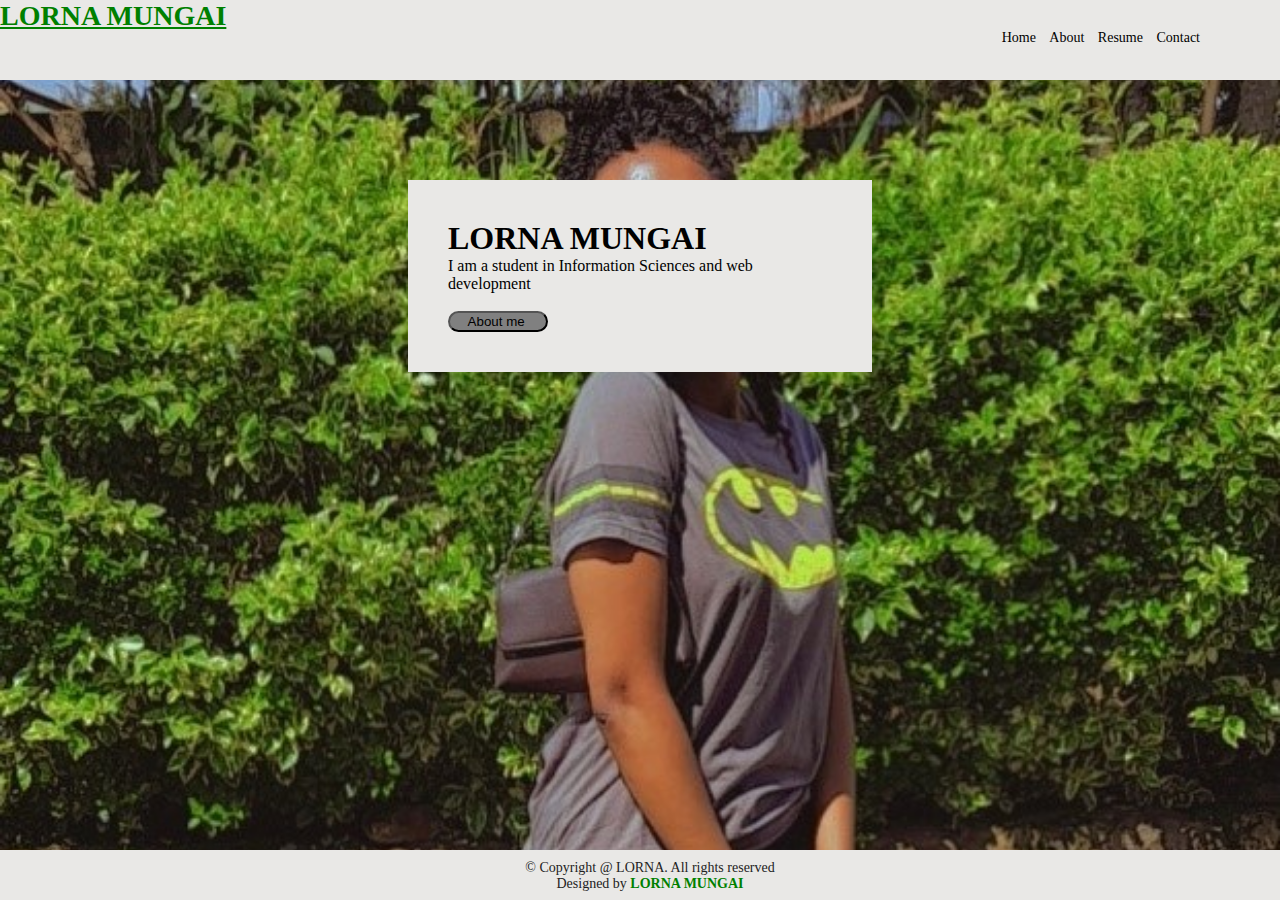
<file: index.html>
<!DOCTYPE html>
<html>
    <head>
        <meta charset="UTF-8">
        <meta content="width=device-width, initial-scale=1.0 " name="viewport " />
        <title>Home - LORNA MUNGAI</title>
        <link rel="stylesheet" href="index.css" type="text/css">
    </head>
    <body>
        <header>
            <div class="header_left" >
                <a href="index.html">
                    <h1> LORNA MUNGAI</h1>
                </a>
            </div>
            <div class="header_right">
                <nav>
                    <ol>
                        <li><a href="#">Home</a></li>
                        <li><a href="about.html">About</a></li>
                        <li><a href="resume.html">Resume</a></li>
                        <li><a href="contact.html">Contact</a></li>
                    </ol>
                </nav>
            </div>
        </header>
        <main class="main">
            <h1>LORNA MUNGAI</h1>
            <p >I am a student in Information Sciences and web development</p>
            <br>
              <a href="about.html">
                <input type="submit" value="About me " id="aboutme" >

              </a> 
        </main>
        <footer>
            <p>© Copyright @ LORNA. All rights reserved
                <br> Designed by <strong>LORNA MUNGAI</strong></p>
        </footer>
    </body>
</html>
</file>
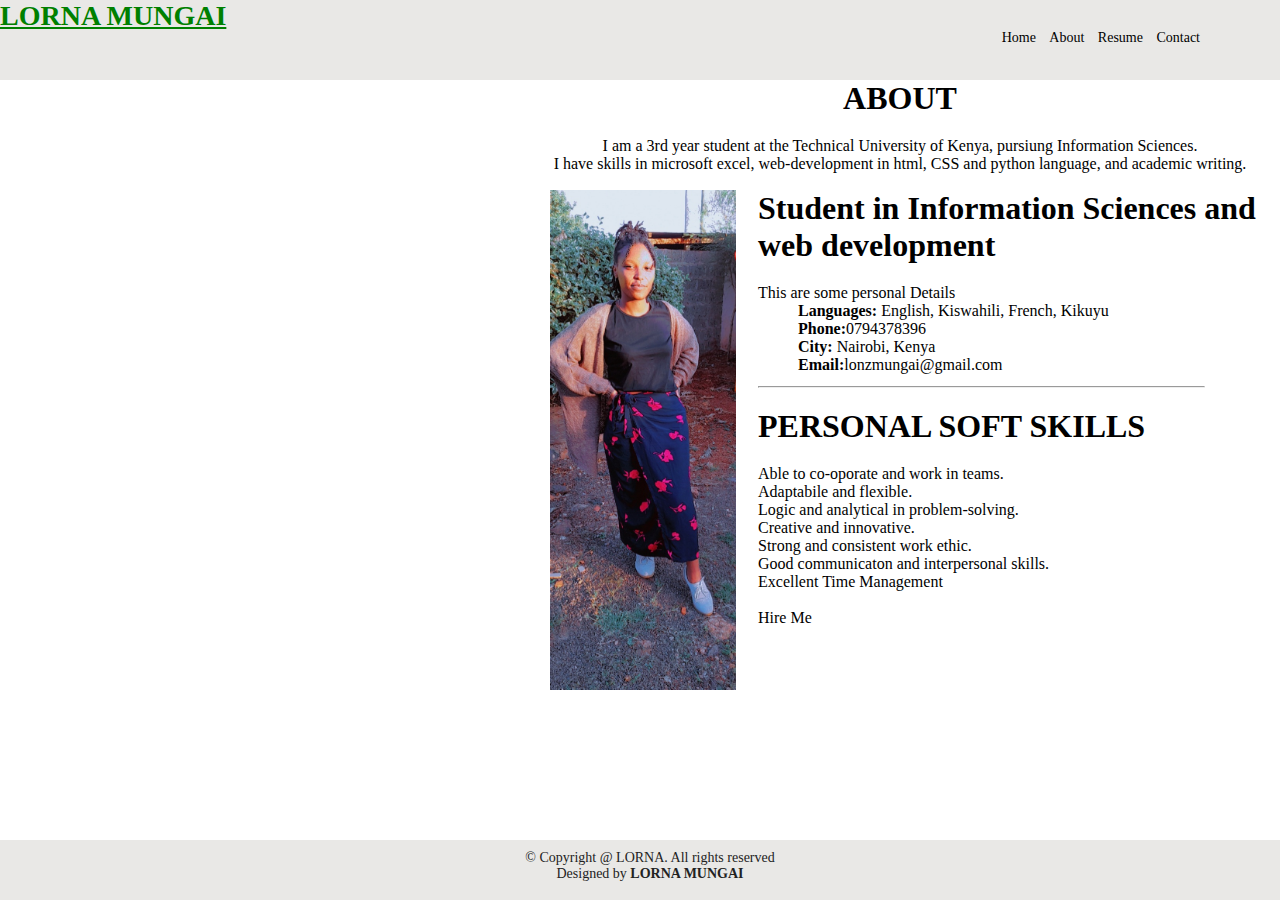
<file: about.html>
<!DOCTYPE html>
<html>
    <head>
        <meta charset="UTF-8">
        <meta name="viewport" content="width=device-width, initial-scale=1.0">
        <meta http-equiv="X-UA-Compatible " content="ie=edge " />
        <title>About-LORNA MUNGAI</title>
        <link rel="stylesheet" href="about.css" type="text/css">
    </head>
    <body>
        <header>
            <div class="header_left">
                <a href="index.html">
                    <h1>LORNA MUNGAI</h1>
                </a>
            </div>
            <div class="header_right">
                <nav>
                    <ol>
                        <li><a href="index.html">Home</a></li>
                        <li><a href="about.html">About</a></li>
                        <li><a href="resume.html">Resume</a></li>
                        <li><a href="contact.html">Contact</a></li>
                    </ol>
                </nav>
            </div>
        </header>
        <main>
            <div class="container">
            <div class="about">
            <h1>ABOUT</h1>
            <p> I am a 3rd year student at the Technical University of Kenya, pursiung Information Sciences. <br>
                I have skills in microsoft excel, web-development in html, CSS and python language, and academic writing.</p>
            </div>
            <div class="wrapper">
            <div class="image">
                <img src="images/backgroundimage.jpg" alt="myself's image" id="image">
            </div> 
                <div class="personal-details">
                    <h1>Student in Information Sciences and web development</h1>
                    <p>This are some personal Details</p>
                    <ol>
                        <li><b>Languages: </b>English, Kiswahili, French, Kikuyu</li><br>
                        <li><b>Phone:</b>0794378396</li><br>
                        <li><b>City: </b>Nairobi, Kenya</li><br>
                        <li><b>Email:</b>lonzmungai@gmail.com</li><br>
                    </ol>
                </div>
                <br><br><hr>
                <div class="soft-skills">
                    <h1>PERSONAL SOFT SKILLS</h1>
                    <p> Able to co-oporate and work in teams. <br>
                        Adaptabile and flexible. <br>
                        Logic and analytical in problem-solving. <br>
                        Creative and innovative. <br>
                        Strong and consistent work ethic. <br>
                        Good communicaton and interpersonal skills. <br>
                        Excellent Time Management <br>
                    </p><br>
                    <li><a href="contact.html" class="hire-btn">Hire Me</a></li>
                </div>
                </div>
        </main>
        <footer>
            <p>© Copyright @ LORNA. All rights reserved
                <br> Designed by <strong>LORNA MUNGAI</strong></p>
        </footer>
    </body>
</html>
</file>
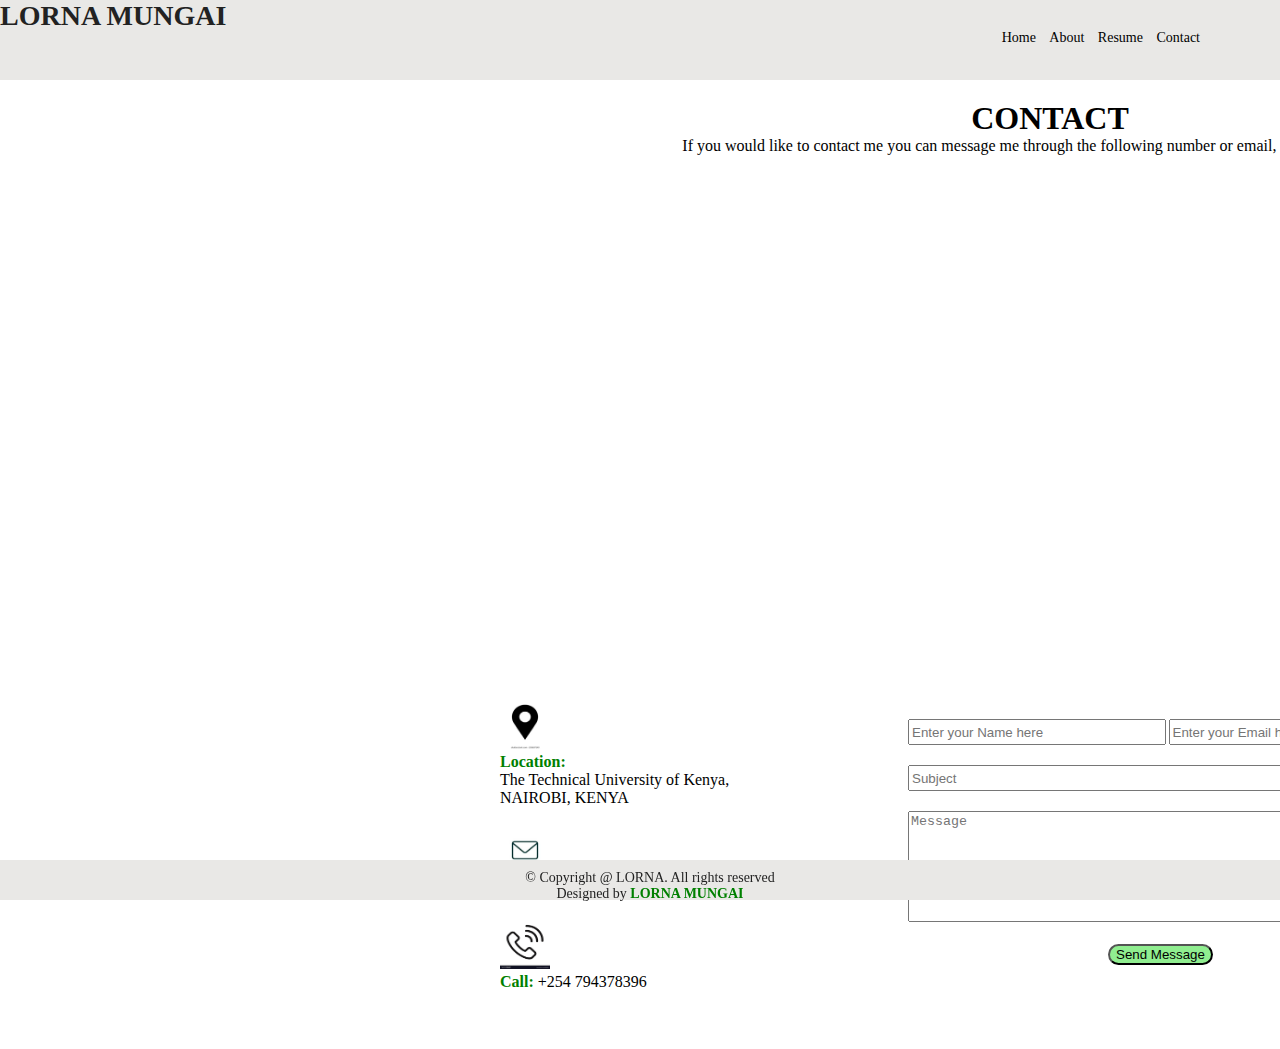
<file: contact.html>
<!DOCTYPE html>
<html>
    <head>
        <meta charset="UTF-8">
        <meta name="viewport " content="width=device-width, initial-scale = 1.0 " />
        <meta http-equiv="X-UA-Compatible " content="ie=edge " />
        <title>Home - LORNA MUNGAI</title>
        <link rel="stylesheet" href="contact.css" type="text/css">
    </head>
    <body>
        <header>
            <div class="header_left">
                <h1>LORNA MUNGAI</h1>
            </div>
            <div class="header_right">
                <nav>
                    <ol>
                        <li><a href="index.html">Home</a></li>
                        <li><a href="about.html">About</a></li>
                        <li><a href="resume.html">Resume</a></li>
                        <li><a href="contact.html">Contact</a></li>
                    </ol>
                </nav>
            </div>
        </header>
        <main>
            <div class="container">
                <div class="heading">
                    <h1>CONTACT</h1>
                    <p> If you would like to contact me you can message me through the following number or email, or visit the Location..</p>
                </div>
                <div class="map">
                        <iframe src="https://www.google.com/maps/embed?pb=!1m18!1m12!1m3!1d3988.8051145597797!2d36.8235128153082!3d-
                        1.2912760359972055!2m3!1f0!2f0!3f0!3m2!1i1024!2i768!4f13.1!3m3!1m2!1s0x182f10df5a23385d%3A0x15238033c2bcdc3b!2sSchool%20of%20Health%20and%20Biomedical%20Science%20-%20Technical%20University%20of%20Kenya(TUK)!5e0!3m2!1sen!2ske!4v1637609176946!5m2!1sen!2ske" 
                        width="1000" height="450" style="border:0;" allowfullscreen="" loading="lazy"></iframe>
                </div>
                <div class="wrapper">
                    <div class="contact">
                        <aside><img src="images/location.png" alt="The Location icon" class="location"></aside>
                        <p><strong>Location:</strong> <br>
                            The Technical University of Kenya, <br>
                            NAIROBI, KENYA</p>
                        <img src="images/email.jpg" alt="The email icon" class="email">
                        <p><strong>Email:</strong> lonzmungai@gmail.com</p> 
                        <img src="images/call.png" alt="The call icon" class="call">
                        <p><strong>Call:</strong> +254 794378396</p>
                    </div>
                    <div class="message">
                        <form action="#">
                            <input type="text" class="name" placeholder="Enter your Name here" required=""/>
                            <input type="email" class="emailaddress" placeholder="Enter your Email here" required=""/><br>
                            <input type="text" class="subject" placeholder="Subject" required=""/>
                            <textarea name="description" id="desc" cols="55" rows="7" placeholder="Message" required=""></textarea>
                            <input type="submit" value ="Send Message" class="submit" >
                        </form>
                    </div>
                </div>
                </div>
        </main>
        <footer>
            <p>© Copyright @ LORNA. All rights reserved
                <br> Designed by  <strong>LORNA MUNGAI</strong> </p>
        </footer>
    </body>
</html>
</file>
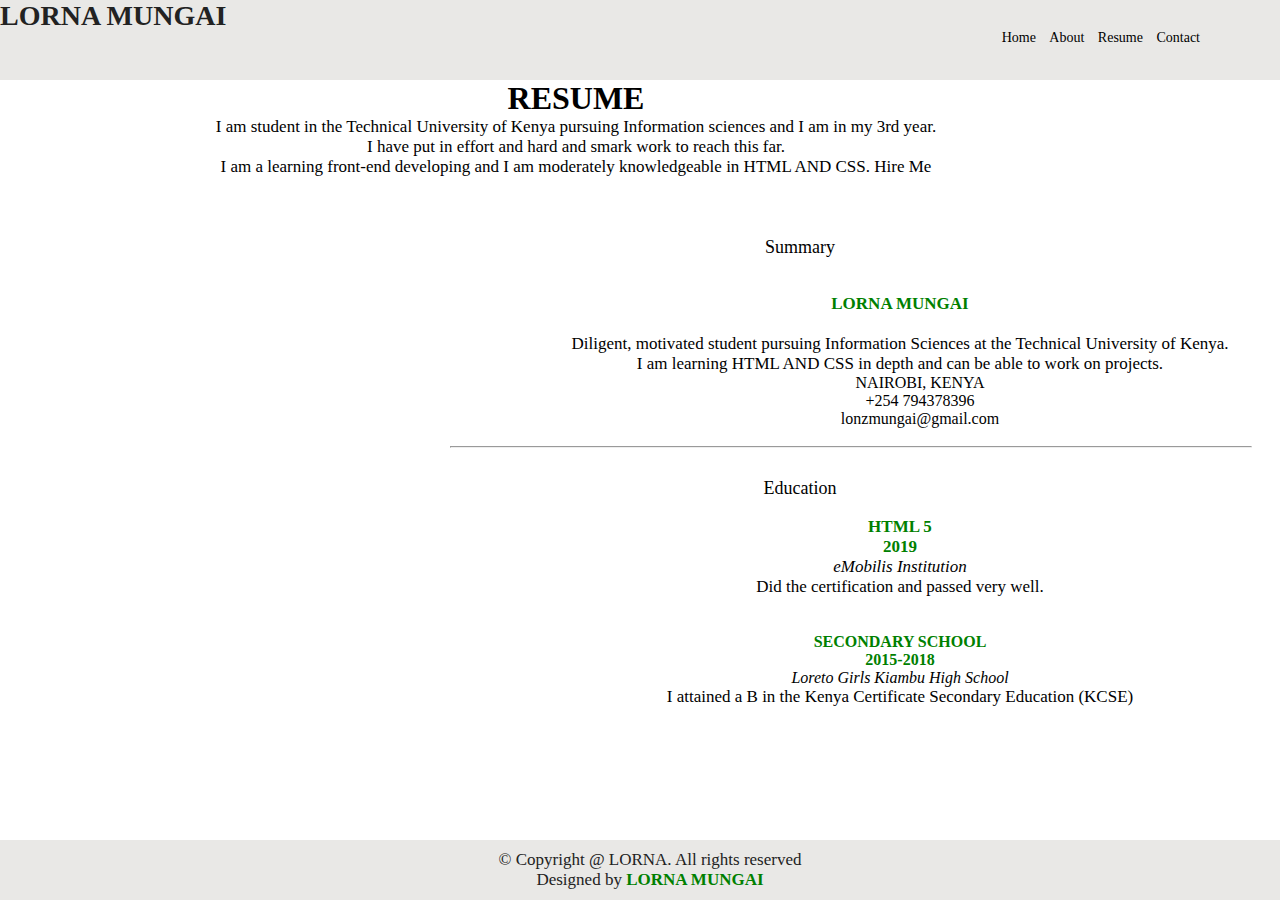
<file: resume.html>
<!DOCTYPE html>
<html>
    <head>
        <meta charset="UTF-8">
        <meta name="viewport " content="width=device-width, initial-scale=1.0 " />
        <meta http-equiv="X-UA-Compatible " content="ie=edge " />
        <title>Home - LORNA MUNGAI</title>
        <link rel="stylesheet" href="resume.css" type="text/css">

    </head>
    <body>
        <header>
            <div class="header_left">
                <h1>LORNA MUNGAI</h1>
            </div>
            <div class="header_right">
                <nav>
                    <ol>
                        <li><a href="#">Home</a></li>
                        <li><a href="about.html">About</a></li>
                        <li><a href="resume.html">Resume</a></li>
                        <li><a href="contact.html">Contact</a></li>
                    </ol>
                </nav>
            </div>
        </header>
        <main>
            <div class="resume">
            <h1>RESUME</h1>
            <p class="resumep">I am student in the Technical University of Kenya pursuing Information sciences and I am in my 3rd year. <br>
                I have put in effort and hard and smark work to reach this far. <br>
                I am a learning front-end developing and I am moderately knowledgeable in HTML AND CSS.
            <a href="contact.html">Hire Me</a>
        </p>
    </div>
    <div class="wrapper">
        <div class="summary">
            <p class="sumtitle">Summary </p><br> <br>
            <p> 
                <strong>LORNA MUNGAI</strong><br> <br>
                Diligent, motivated student pursuing Information Sciences 
                at the Technical University of Kenya. <br>
                I am learning HTML AND CSS in depth and can be able to work on projects.</p>
                <ul class="summaryul">
                    <li> NAIROBI, KENYA</li> <br>
                    <li> +254 794378396</li> <br>
                    <li> lonzmungai@gmail.com</li> <br>

                </ul>
        </div> <br> <hr>
        <div class="education">
            <p class="edtitle"> Education </p><br>
            <p><strong>HTML 5 <br>
                    2019 </strong><br>
                <i>eMobilis Institution </i><br>
                Did the certification and passed very well.
            </p> <br><br>
            <strong>SECONDARY SCHOOL <br>
                2015-2018 <br></strong>
            <i>Loreto Girls Kiambu High School</i>
            <p>I attained a B in the Kenya Certificate Secondary Education (KCSE)</p>

        </div>
    </div>    
        </main>
        <footer>
            <p>© Copyright @ LORNA. All rights reserved
                <br> Designed by <strong>LORNA MUNGAI</strong></p>
        </footer>
    </body>
</html>
</file>
<file: index.css>
*{
    margin:0;
}
body{
    height: 100vh;
    background-image: url("images/bgimage.jpg");
    background-attachment: fixed;
    background-repeat: no-repeat;
    background-size: cover;
    background-position: top;
}
header{
    top: 0;
    background-color: #e9e8e6;
    color: #222222;
    font-size: 14px;
    width: 2000px;
    height: 80px;
    position: relative;

}
.header_right{
    align-items: right;
    text-align: right;
    word-spacing: 10px;
    width: 1200px;
    height: 20px;
   
}
.header_left{
    align-items: left;
    text-align: left;
    border-top-width: 0px;
    border-top-style: solid;
    border-left-style: solid;
    border-left-width: 0px;
    height: 30px;
    width: 500px;
}

li{
    text-decoration: none;
    display: inline;
}
a:link, a:visited{
    color: black;
    text-decoration: none;
}
a:hover{
    color: green;
    text-decoration: underline;
}
.main{
    width: 30%;
    background-color: #e9e8e6;
    padding: 40px;
    margin: 100px auto;
    font-family: 'Times New Roman', Times, serif;
    align-items: left;
}
#aboutme{
    background-color: grey;
    width: 100px;
    border-radius: 25px;
}
strong{
    color: green;
}
footer{
    background: #e9e8e6;
    padding: 10px 10px;
    color: #222222;
    font-size: 14px;
    text-align: center;
    margin: 0;
    width: 100%;
    height: 30px;
    position: fixed;
    bottom: 0;
}
</file>
<file: about.css>
*{
    margin: 0;
}
body{
    background-color: white;
    font-size: 16px;
    font-family: 'Times New Roman', Times, serif;
    overflow: hidden;
    width: 90vw;
}
.container{
    width: 1500px;
    height: 800px;
}
header{
    top: 0;
    background-color: #e9e8e6;
    color: #222222;
    font-size: 14px;
    width: 2000px;
    height: 80px;
    position: relative;
}
.header_right{
    align-items: right;
    text-align: right;
    word-spacing: 10px;
    width: 1200px;
    height: 30px;
   
}
.header_left{
    align-items: left;
    text-align: left;
    border-top-width: 0px;
    border-top-style: solid;
    border-left-style: solid;
    border-left-width: 0px;
    height: 30px;
    width: 500px;
}
li{
    text-decoration: none;
    display: inline;
}
a:link, a:visited{
    color: black;
    text-decoration: none;
}
a:hover{
    color: green;
    text-decoration: underline;
}
.about{
    align-items: center;
    text-align: center;
    width: 1800px;
    height: 70px;
    padding-bottom: 20px;
}
.wrapper{
    width: 100;
    column-count: 2;
}
h1{
    padding-bottom: 20px;
}
#image{
    align-items: center;
    padding-left: 550px;
    padding-top: 20px;
    height:500px;
    width: 25%;
}
.personal-details{
    padding-top: 20px;
    width: 75%;
    height: 150px;
    
}
.soft-skills{
    width: 75%;
    height: 150px;
    padding-top: 20px;
}
hr{
    color: 0.5px, lightgray;
    margin-top: 10px;
    width: 60%;
}
.hire-btn{
    padding-top: 50px;
}
footer{
    background: #e9e8e6;
    padding: 10px 10px;
    color: #222222;
    font-size: 14px;
    text-align: center;
    margin: 0;
    width: 100%;
    height: 40px;
    position: fixed;
    bottom: 0;
}
</file>
<file: contact.css>
*{
    margin: 0;
}
body{
    background-color: white;
    font-size: 16px;
    font-family: 'Times New Roman', Times, serif;
    width: 100vw;
    height: 100vh;
}
header{
    top: 0;
    background-color: #e9e8e6;
    color: #222222;
    font-size: 14px;
    width: 2000px;
    height: 80px;
    position: relative;
}
.header_right{
    align-items: right;
    text-align: right;
    word-spacing: 10px;
    width: 1200px;
    height: 30px;
   
}
.header_left{
    align-items: left;
    text-align: left;
    border-top-width: 0px;
    border-top-style: solid;
    border-left-style: solid;
    border-left-width: 0px;
    height: 30px;
    width: 500px;
}
li{
    text-decoration: none;
    display: inline;
}
a:link, a:visited{
    color: black;
    text-decoration: none;
}
a:hover{
    color: green;
    text-decoration: underline;
}
.map{
    margin-left: 500px;
}
main{
    width: 1500px;
    height: 800px;
}
.heading{
    padding-bottom: 20px;
    padding-top: 20px;
    text-align: center;
    margin-left: 600px;
}
.wrapper{
    margin: 0, auto;
    width: 1200px;
    height: 400px;
    column-count: 2;
}
.contact{
    margin-left: 500px;
    width: 760px;
    height: 350px;
    padding-top: 50px;
}
.location{
    width: 50px;
    height: 50px;
}
.email{
    width: 50px;
    height: 50px;
}
.call{
    width: 50px;
    height: 50px;
}
p{
    padding-bottom: 20px;
}
.message{
    margin-left: 300px;
    width: 760px;
    height: 350px;
    font-size: 10px;
    font-family: 'Times New Roman', Times, serif;
    padding-top: 70px;
}
.name{
    margin-bottom: 20px;
    width: 250px;
    height: 20px;
}
.emailaddress{
    margin-bottom: 20px;
    height: 20px;
    width: 200px;
}
.subject{
    margin-bottom: 20px;
    width: 460px;
    height: 20px;
}
#desc{
    margin-bottom: 20px;
}
.submit{
    background-color: lightgreen;
    border-radius: 25px;
    margin-left: 200px;
}
strong{
    color: green;
}
footer{
    background: #e9e8e6;
    padding: 10px 10px;
    color: #222222;
    font-size: 14px;
    text-align: center;
    margin: 0;
    width: 100%;
    height: 20px;
    position: fixed;
    bottom: 0;
}
</file>
<file: resume.css>
*{
    margin: 0;
}
body{
    background-color: white;
    font-size: 16px;
    font-family: 'Times New Roman', Times, serif;
    overflow: hidden;
    width: 90vw;
}
header{
    top: 0;
    background-color: #e9e8e6;
    color: #222222;
    font-size: 14px;
    width: 2000px;
    height: 80px;
    position: relative;
}
.header_right{
    align-items: right;
    text-align: right;
    word-spacing: 10px;
    width: 1200px;
    height: 30px; 
}
.header_left{
    align-items: left;
    border-top-width: 0px;
    border-top-style: solid;
    border-left-style: solid;
    border-left-width: 0px;
    height: 30px;
    width: 500px;
}
li{
    text-decoration: none;
    display: inline;
}
a:link, a:visited{
    color: black;
    text-decoration: none;
}
a:hover{
    color: green;
    text-decoration: underline;
}
.wrapper{
    width: 1200px;
    height: 500px;
    margin-left: 200px;
}
.resume{
    padding-bottom: 20px;
    text-align: center;           
}

.resumep{
    text-align: center;
}
.restitle{
    margin-left: -200px;
}
hr{
    width: 800px;
    margin-left: 250px;
}
.summary{
    font-size: 16px;
    text-align: center;
    margin-left: 350px;
    width: 700px;
    height: 4s00px;
    padding-top: 40px;     
}
.sumtitle{
    margin-left: -200px;
    font-size: 18px;
}
.summaryul{
    list-style-type: disc;
}
strong{
    color: green;
}
p{
    font-size: 17px;
}
.education{
    font-size: 16px;
    text-align: center;
    margin-left: 350px;
    width: 700px;
    height: 200px;
    padding-top: 30px;
}
.edtitle{
    margin-left: -200px;
    font-size: 18px;
}
footer{
    background: #e9e8e6;
    padding: 10px 10px;
    color: #222222;
    font-size: 14px;
    text-align: center;
    margin: 0;
    width: 100%;
    height: 40px;
    position: fixed;
    bottom: 0;
}
</file>
